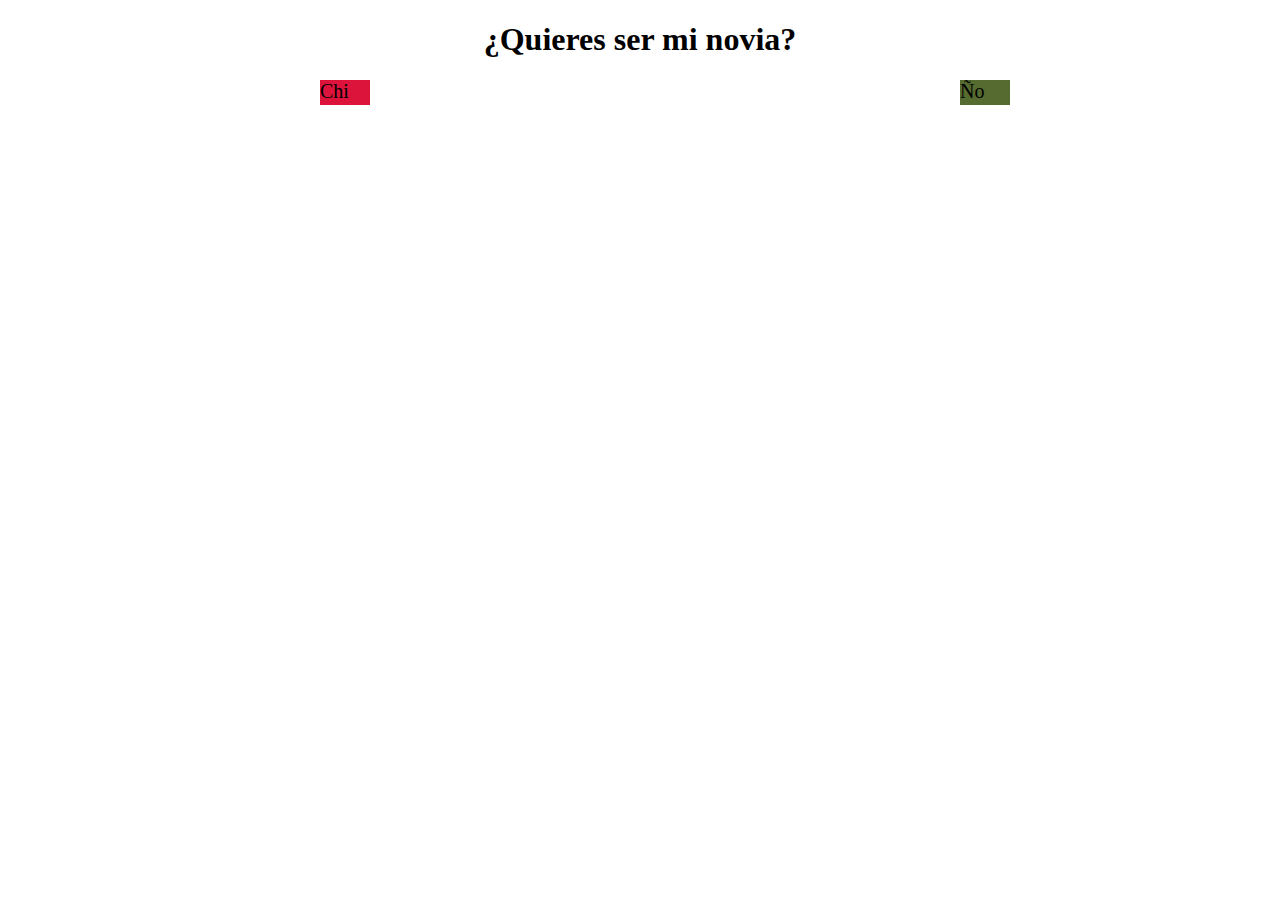
<file: Act4/index.html>
<!DOCTYPE html>
    <html lang="es">
    <head>
        <meta charset=UTF-8>
        <link rel="icon" href="http://lineadecodigo.com/wp-content/uploads/1814/84/javascript.png">
        <link rel="stylesheet" href="index.css">
        <script src="./index.js"></script>
    </head>
    <body>
        <h1>¿Quieres ser mi novia?</h1>
        <div id="si"><span>Chi</span></div>
        <div id="no"><span>Ño</span></div>
        <div id="felicidades"><h3>¡Felicidades, ya somos novios!</h3></div>
    </body>
</html>
</file>
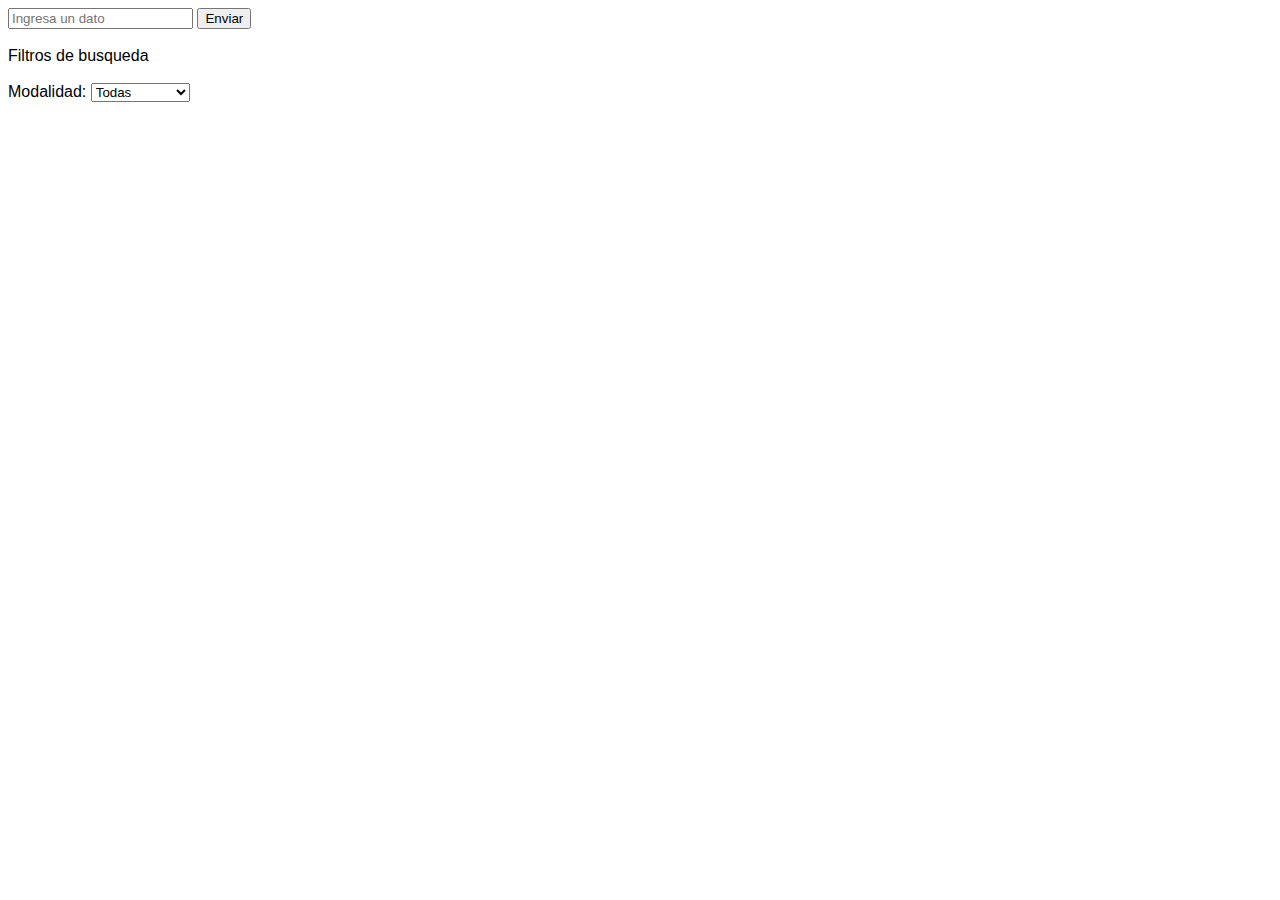
<file: Act7/index.html>
<!DOCTYPE html>
<html lang="es" dir="ltr">
  <head>
    <meta charset="utf-8">
    <link rel="stylesheet" href="./statics/style.css">
    <title>Consulta carreras</title>
    <script src="./dynamics/js/jquery.min.js"></script>
    <script src="./dynamics/js/script.js"></script>
  </head>
  <body>
    <div>
      <input type="text" class="carrera" placeholder="Ingresa un dato" value="" required>
      <button type="button" class="submitcarr" name="button" id="button">Enviar</button>
      <br><br>
      Filtros de busqueda
      <br><br>
      Modalidad:
      <select class="filtmod" name="modalidad">
        <option value="0">Todas</option>
        <option value="1">A Distancia</option>
        <option value="2">Abierto</option>
        <option value="3">Escolarizado</option>
      </select>
    </div>
    <br><br>
    <div class="results"></div>
  </body>
</html>
</file>
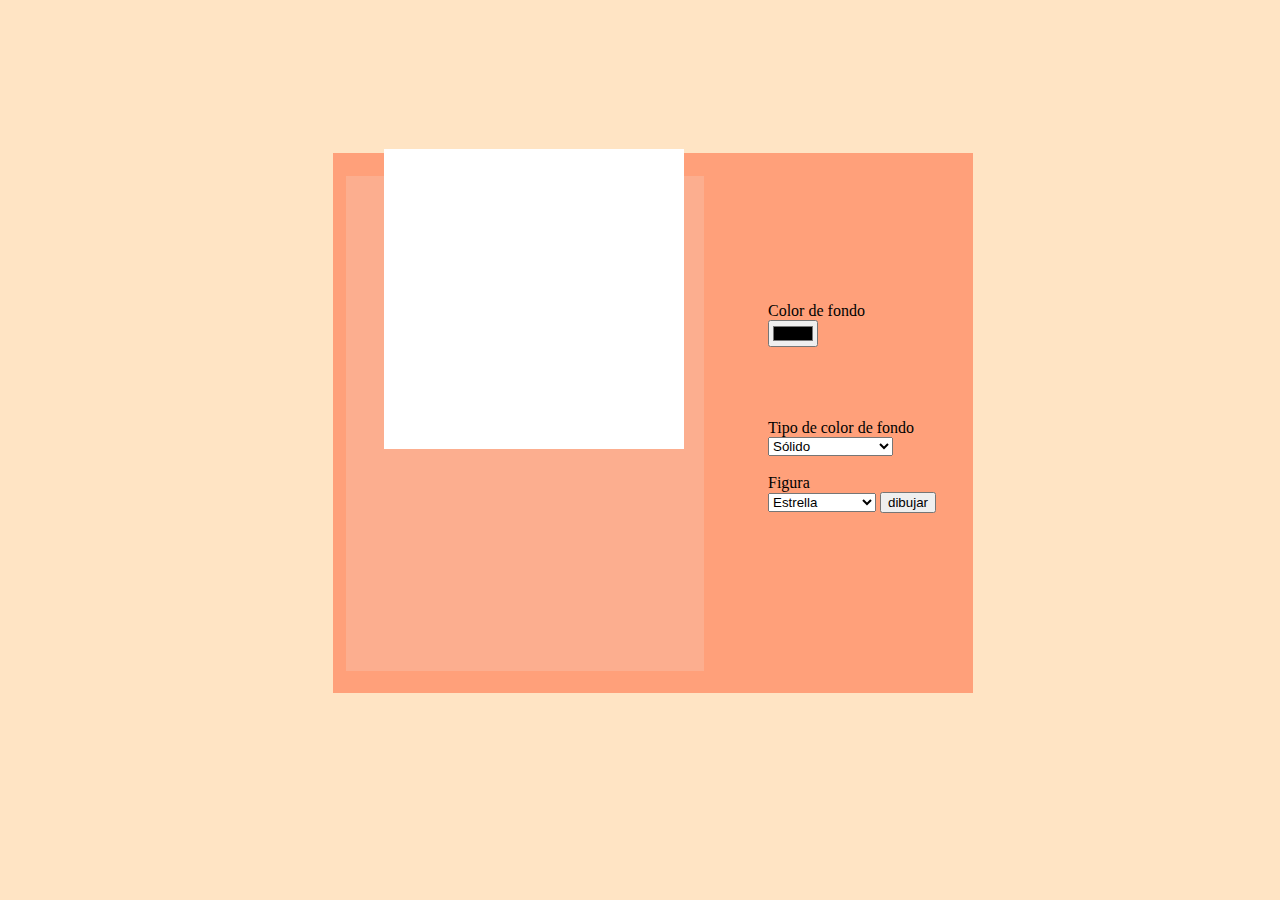
<file: Act8/index.html>
<!DOCTYPE html>
    <html lang=en>
    <head>
        <meta charset=UTF-8>
        <meta http-equiv=X-UA-Compatible content="IE=edge">
        <meta name=viewport content="width=device-width", initial-scale=1.0>
        <title>Dibujos</title>
        <link href="./index.css" rel="stylesheet" type="text/css">
    </head>
    <body>
        <div id="canvas">
            <canvas id="primercanvas" width="300px" heigth="400px"></canvas>
        </div>
        <div id= "cuadro1"></div>
        <div id="pre">
            <label for="cf1">Color de fondo</label>
            <br>
            <input id="cf1" type="color">
            <br><br>
            <div id="cf2n"><label for="cf2"></label></div>
            <br>
            <input id="cf2" type="color">
            <br><br>
            <label for="tipo">Tipo de color de fondo </label><br>
            <select name="tipo" id="tipo">
                <option value="solido">Sólido</option>
                <option value="lineal">Degradado lineal</option>
                <option value="radial">Degradado radial</option>
            </select>
            <br><br>
            <label for="figura" class="figura">Figura</label><br>
            <select name="figura" id="figura">
                <option value="estrella">Estrella</option>
                <option value="mickey">Mickey Mouse</option>
                <option value="cactus">Cactus</option>
            </select>
            <input type="submit" id="dibujar" value="dibujar">
        </div>
        <br><br>
        <div id="cuadro2"></div>
        <script src="index.js"></script>
    </body>
</html>
</file>
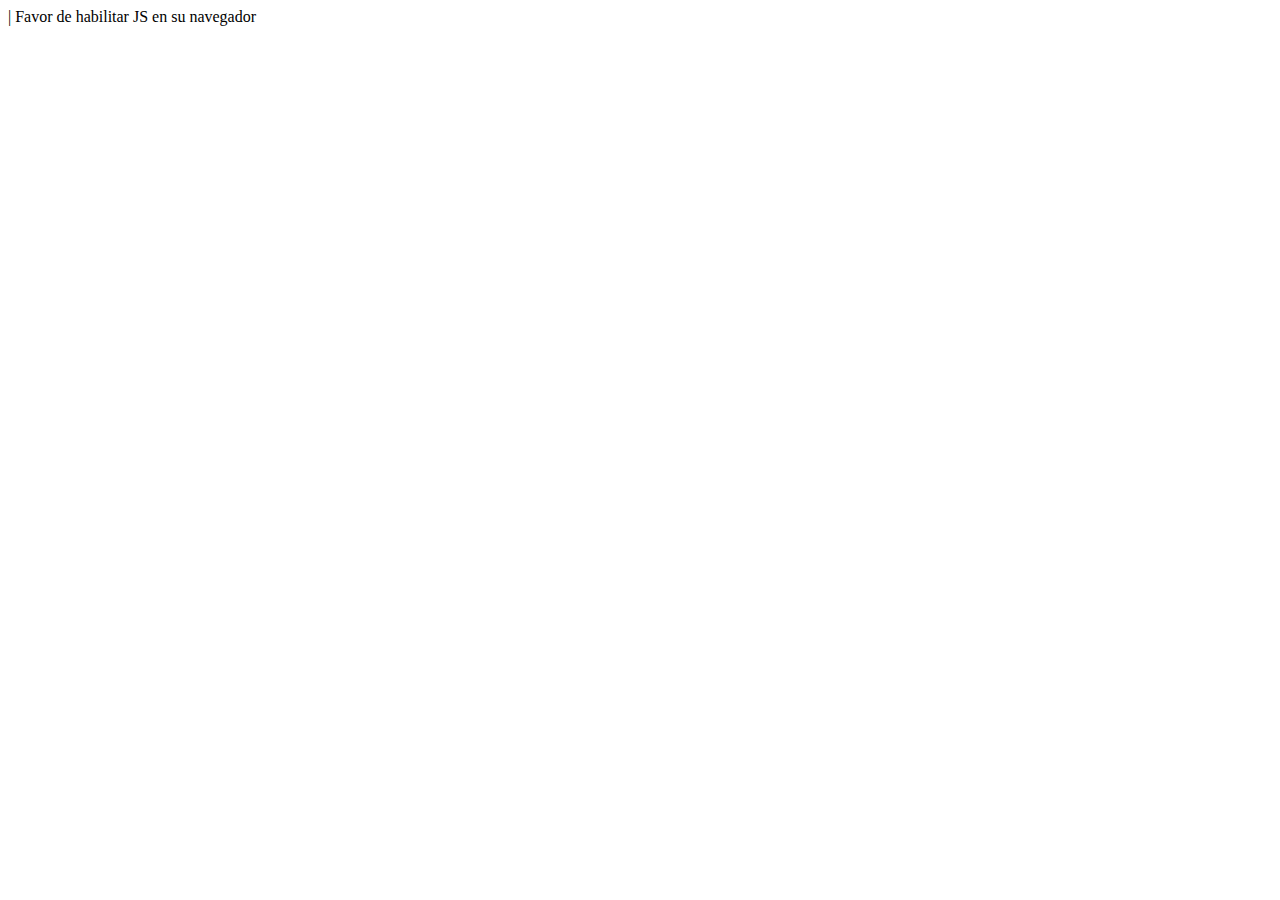
<file: Act1.html>
<!DOCTYPE html>
    <html lang=en>
    | <head>
        <meta charset=UTF-8>
        <meta http-equiv=X-UA-Compatible content=IE=edge>
        <meta name=viewport content=width=device-width, initial-scale=1.0>
        <title>Pokédex</title>
    </head>
    <body>
        <script>
            console.log('¡Hola maestro!');
            class Pokémon
            {
                constructor(nombre, naturaleza, tipo)
                {
                    this.nombre = nombre;
                    this.naturaleza = naturaleza;
                    this.tipo = tipo;
                    this.vida = 1;
                    this.ataque = 1
                    this.defensa = 1;
                    this.velocidad = 1;
                    this.nivel = 1;
                }
                Presentarse()
                {
                     console.log('Hola, me llamo ' + this.nombre + ', soy tipo ' + this.tipo + ' y estoy al nivel ' + this.nivel);
                }
                Subirnivel()
                {
                    if(this.nivel<=100)
                    {
                        this.nivel+= 1;
                        if(this.naturaleza== 'audaz')
                        {
                            this.vida+= 4;
                        }
                        if(this.naturaleza== 'osada')
                        {
                            this.defensa+= 4;
                        }
                        if(this.naturaleza== 'cauta')
                        {
                            this.vida+= 4;
                        }
                        if(this.naturaleza== 'alegre')
                        {
                            this.velocidad+= 4;
                        }
                        console.log("El pokémon ha subido de nivel, ahora está en el nivel " + this.nivel + " y ha subido 4 puntos en su naturaleza: " + this.naturaleza);
                    }
                    else
                    {
                        console.log("El pokémon ya ha alcanzado el máximo de nivel");
                    }
                }
                Suma()
                {
                    let total= this.vida + this.ataque + this.defensa + this.velocidad;
                    console.log('Suma de estadísticas: ' + total);
                }
                Promedio()
                {
                    let suma= this.vida + this.ataque + this.defensa + this.velocidad;
                    let promedio= suma/4;
                    console.log("Promedio de estadísticas: " + promedio);
                }
            }

            const NINETALES = new Pokémon('Ninetales', 'cauta' , 'fuego');

            const PARASECT = new Pokémon('Parasect', 'alegre' , 'planta');

            const ZUBAT = new Pokémon('Zubat', 'audaz' , 'veneno');

            const PSYDUCK = new Pokémon('Psyduck', 'osada' , 'agua');

            const GENGAR = new Pokémon('Gengar', 'audaz' , 'Fantasma');
        </script>
        <nonscript>
            Favor de habilitar JS en su navegador
        </nonscript>
    </body>
</html>
</file>
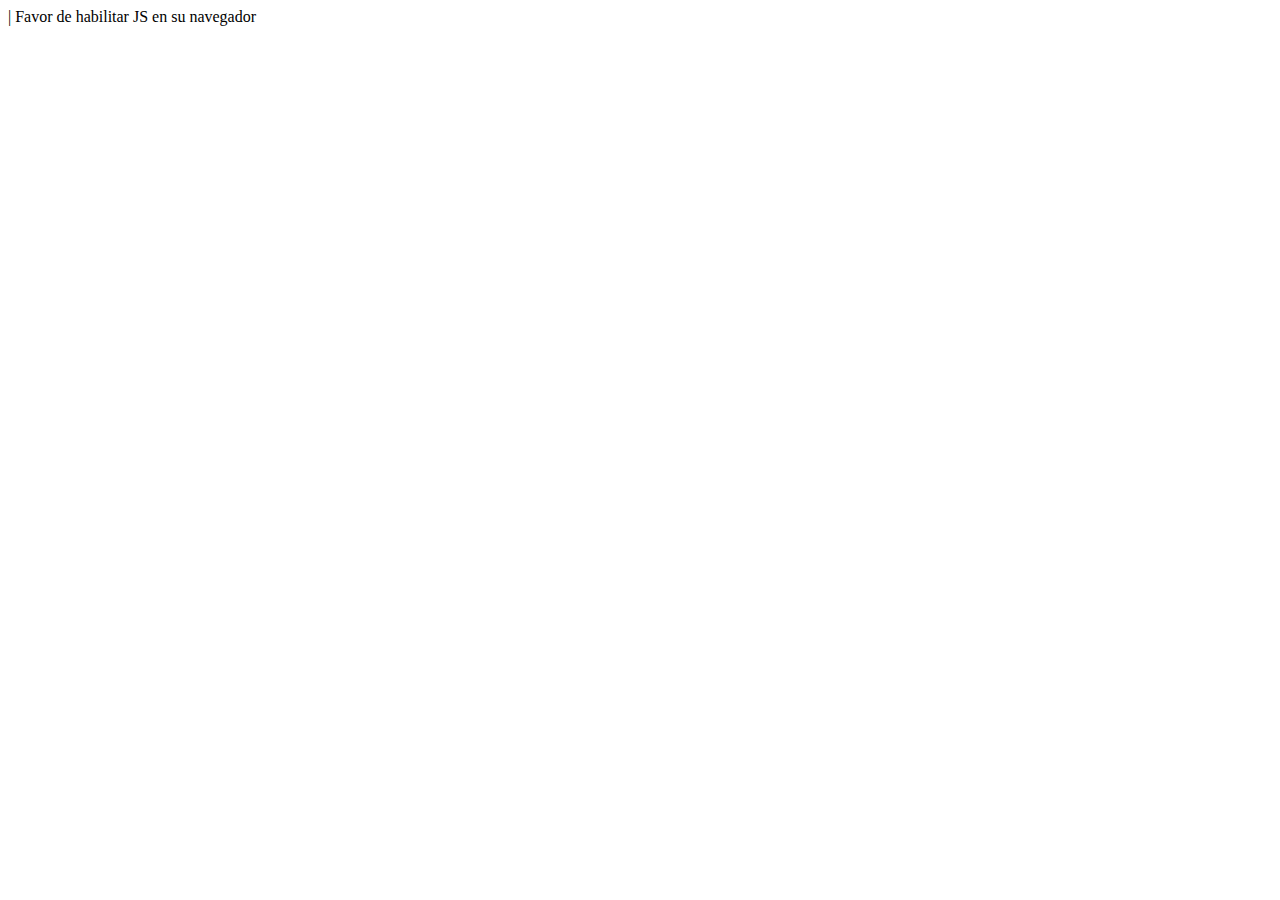
<file: Act2.html>
<!DOCTYPE html>
    <html lang=en>
    | <head>
        <meta charset=UTF-8>
        <meta http-equiv=X-UA-Compatible content=IE=edge>
        <meta name=viewport content=width=device-width, initial-scale=1.0>
        <title>Fibonacci</title>
    </head>
    <body>
        <script>
            let Alto=(Math.floor(Math.random() * 10) + 1);
            let Ancho=(Math.floor(Math.random() * 10) + 1);
            console.log('Alto: '+Alto);
            console.log('Ancho: '+Ancho);
            let i=1, m= 0, j=1;
            let numero, dig=1;
            let arreglo= [];

            for(i= 0; i< Alto; i++)
            {
                arreglo[i]= new Array();
                for(j=0; j<Ancho; j++)
                 {
                    if(j== 0 && i==0 )
                    {
                        arreglo[i].push(dig);
                    }
                    else
                    {
                        numero=m+dig;
                        arreglo[i].push(numero);
                        m= dig;
                        dig= numero;
                    }
                }
                if(i % 2 != 0 )
                {
                    arreglo[i].reverse();
                }
            }
            console.log(arreglo);

        </script>
        <nonscript>
            Favor de habilitar JS en su navegador
        </nonscript>
    </body>
</html>
</file>
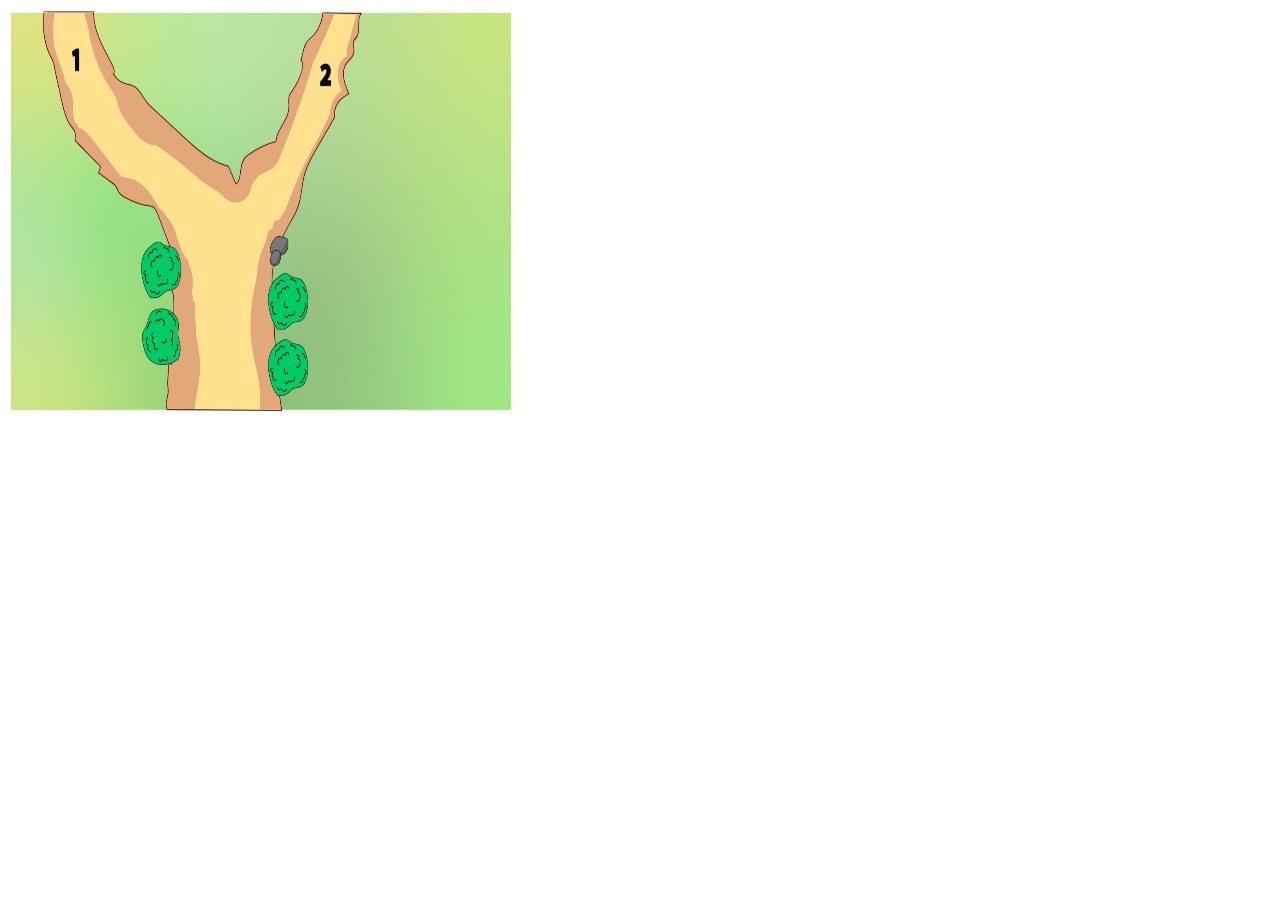
<file: Act3/Act3.html>
<!DOCTYPE html>
    <html lang=en>
     <head>
        <meta charset=UTF-8>
        <title>Act3</title>
    </head>
    <body>
        <table>
            <tbody>
                <tr>
                    <td><img src= '../Act3/statics/Caminos.jpeg' width= 500 height= 400></td>
                </tr>
            </tbody>
        </table>
        <script src="./index3.js"></script>
    </body>
</html>
</file>
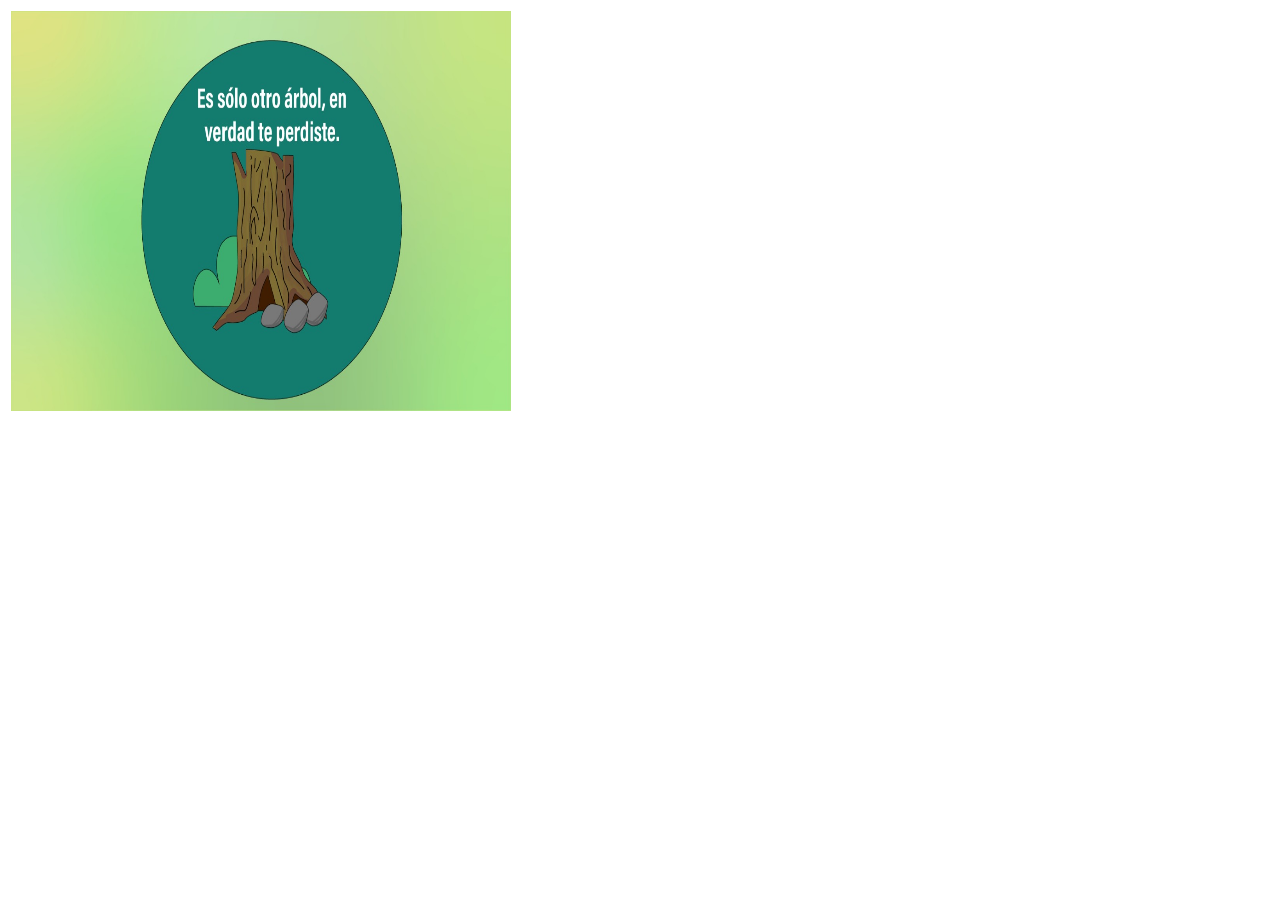
<file: Act3/arbol.html>
<!DOCTYPE html>
    <html lang=en>
     <head>
        <meta charset=UTF-8>
        <title>Act3</title>
    </head>
    <body>
        <table>
            <tbody>
                <tr>
                    <td><img src= '../Act3/statics/Perdido_arbol.jpeg' width= 500 height= 400></td>
                </tr>
            </tbody>
        </table>
    </body> 
</html>
</file>
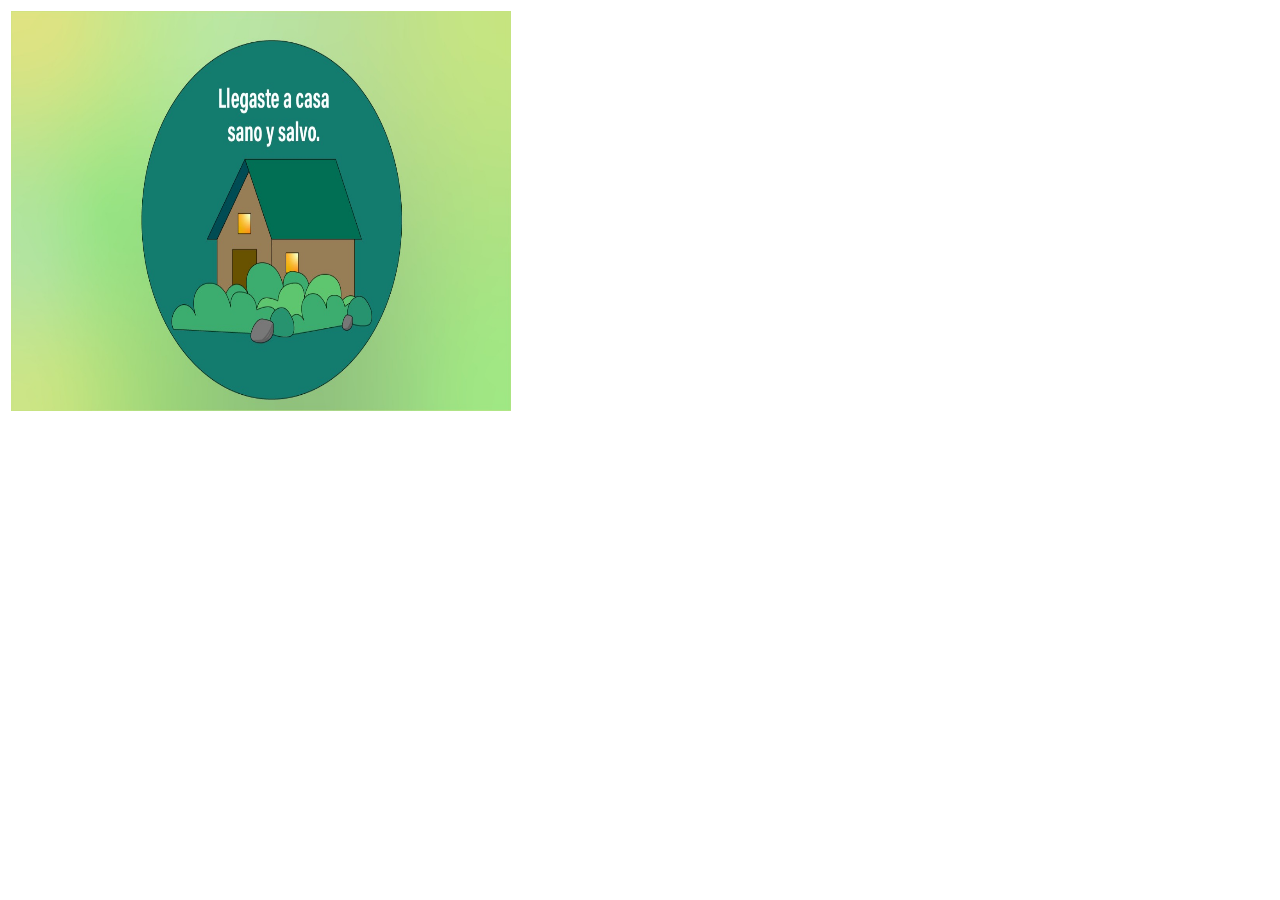
<file: Act3/Casa.html>
<!DOCTYPE html>
    <html lang=en>
     <head>
        <meta charset=UTF-8>
        <title>Act3</title>
    </head>
    <body>
        <table>
            <tbody>
                <tr>
                    <td><img src= '../Act3/statics/Casa.jpeg' width= 500 height= 400></td>
                </tr>
            </tbody>
        </table>
    </body> 
</html>
</file>
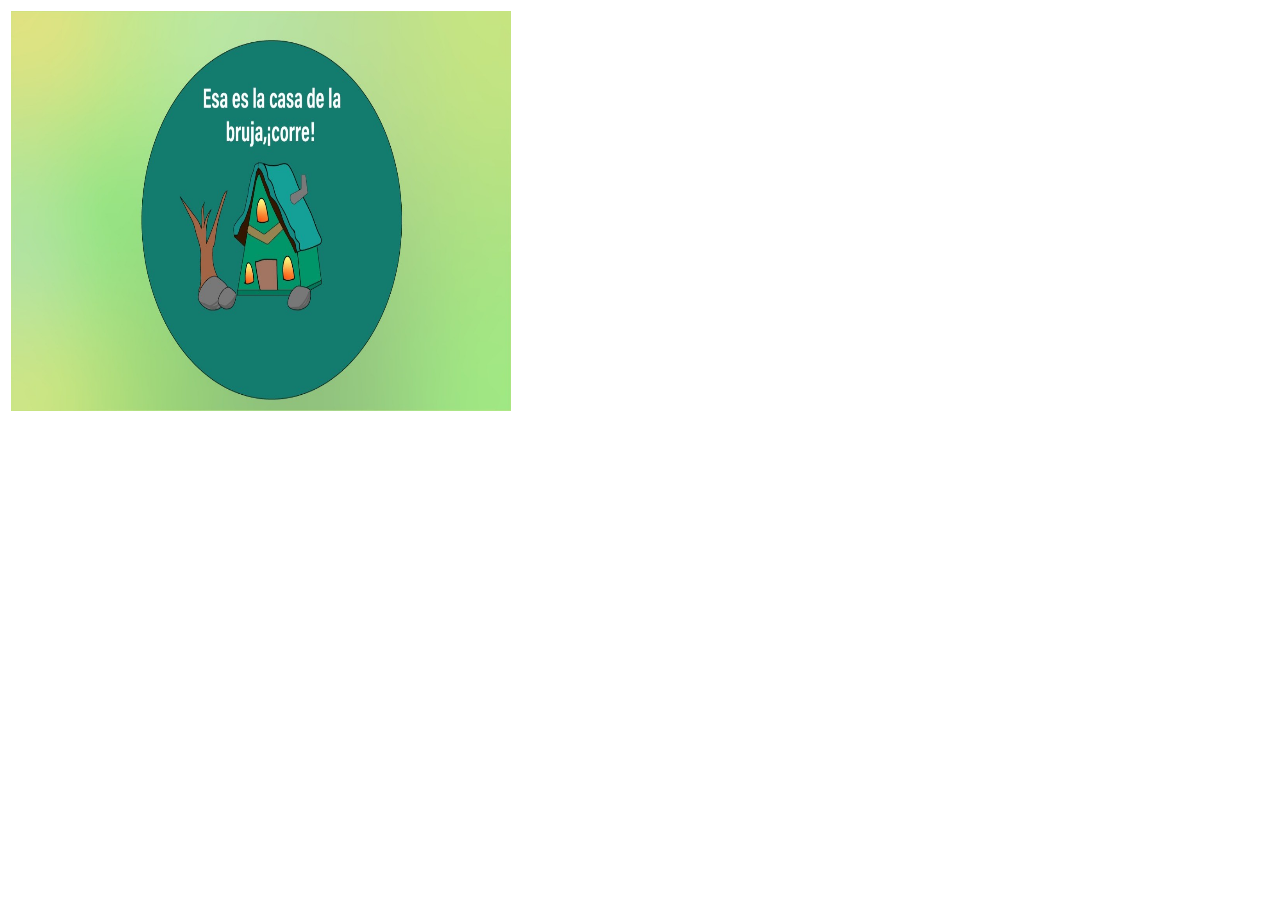
<file: Act3/Casa_bruja.html>
<!DOCTYPE html>
<html lang=en>
 <head>
    <meta charset=UTF-8>
    <title>Act3</title>
</head>
<body>
    <table>
        <tbody>
            <tr>
                <td><img src= '../Act3/statics/Casa_bruja.jpeg' width= 500 height= 400></td>
            </tr>
        </tbody>
    </table>
</body> 
</html>
</file>
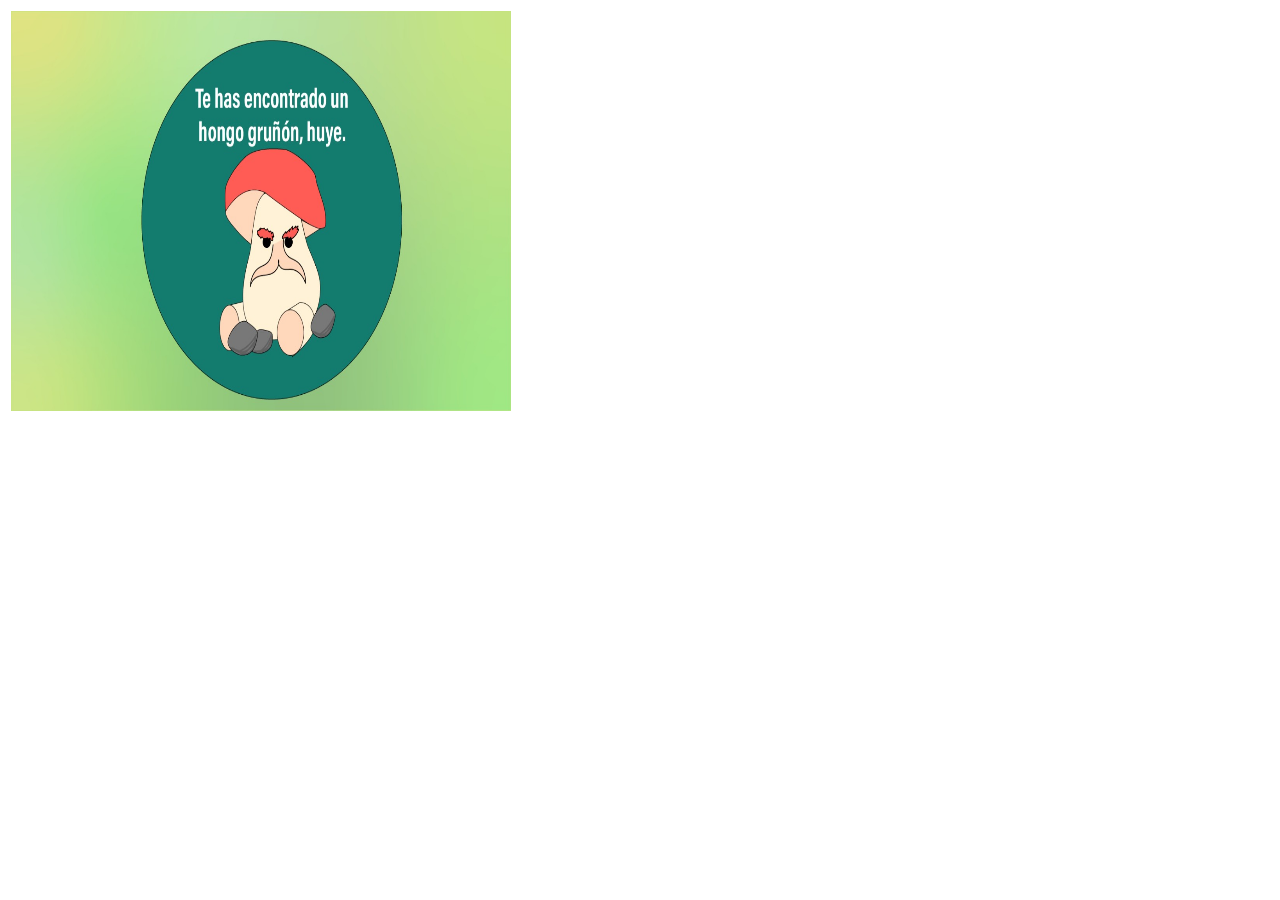
<file: Act3/hongo.html>
<!DOCTYPE html>
    <html lang=en>
     <head>
        <meta charset=UTF-8>
        <title>Act3</title>
    </head>
    <body>
        <table>
            <tbody>
                <tr>
                    <td><img src= '../Act3/statics/Hongo_furioso.jpeg' width= 500 height= 400></td>
                </tr>
            </tbody>
        </table>
    </body> 
</html>
</file>
<file: Act4/index.css>
#div
{
    width: 200px;
    height: 200px;
    background-color :red;
}
h1{
    text-align: center;
}
span{
    width: 100%;
    text-align: center;
    font-size: 20px;
}
body > div{
    width: 50px;;
    height: 25px
}

#si{
    background-color: crimson;
    position: absolute;
    left: 25%;
}

#no{
    background-color: darkolivegreen;
    position: absolute;
    left: 75%;
}

#felicidades{
    display: none;
}
</file>
<file: Act7/statics/style.css>
*{
  font-family: sans-serif;
}
table{
  border-collapse: collapse;
  margin: auto;
}
thead{
  background-color: #0178dc;
}
tbody{
  text-align: center;
}
</file>
<file: Act8/index.css>
body{
    background-color: bisque;
}
#canvas{
    position: absolute;
    left: 30%;
    margin-top:11%;
    z-index: 4;
}
canvas{
    height: 300px;
    width: 300px;
    background-color: white;
    z-index: 4;
}
#cuadro1{
    background-color:lightsalmon;
    position: absolute;
    width: 50%;
    height: 60%;
    left: 26%;
    bottom: 23%;
    z-index: 1;
}
#cuadro2{
    position: absolute;
    background-color:rgb(252, 174, 143);
    width: 28%;
    height: 55%;
    left: 27%;
    bottom: 25.5%;
    z-index: 2;
}
#pre{
    position: absolute;
    left: 60%;
    bottom: 43%;
    z-index: 3;
}
#cf2, #cf2n{
    display: none;
}
</file>
